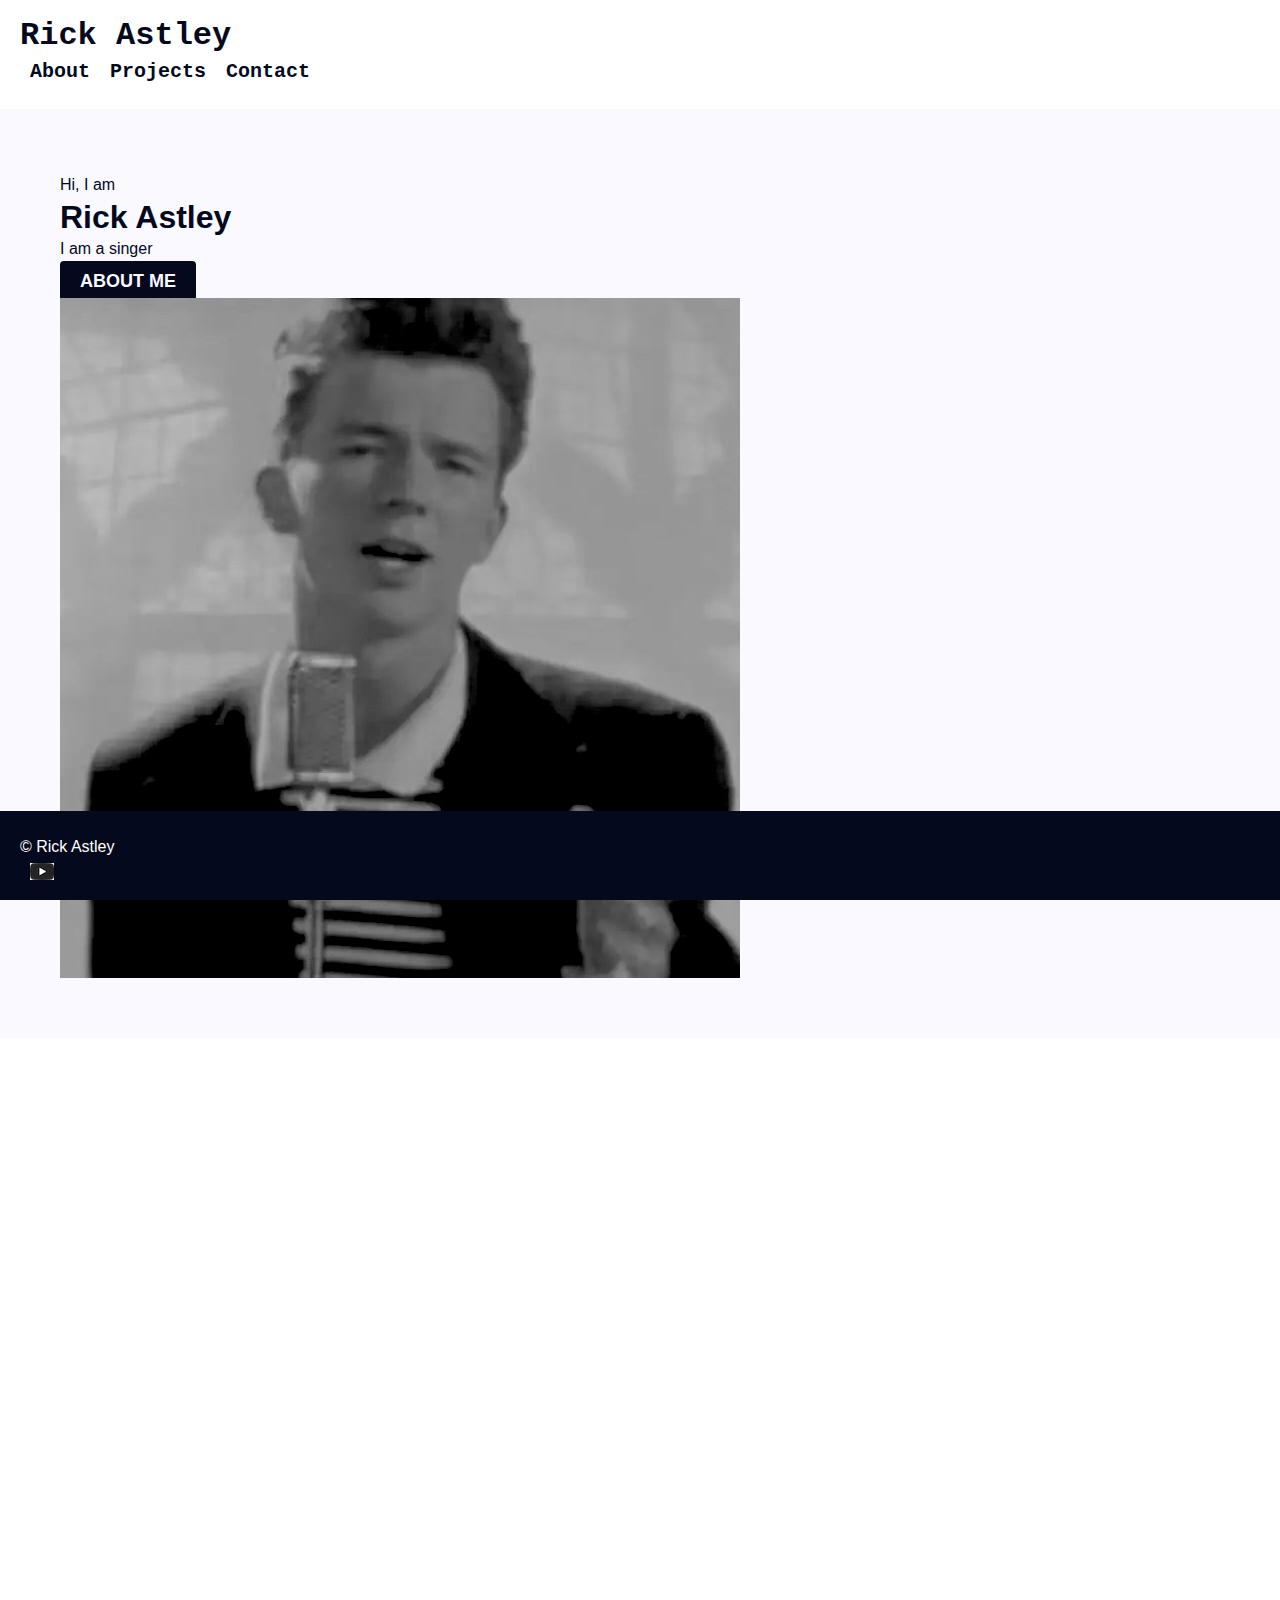
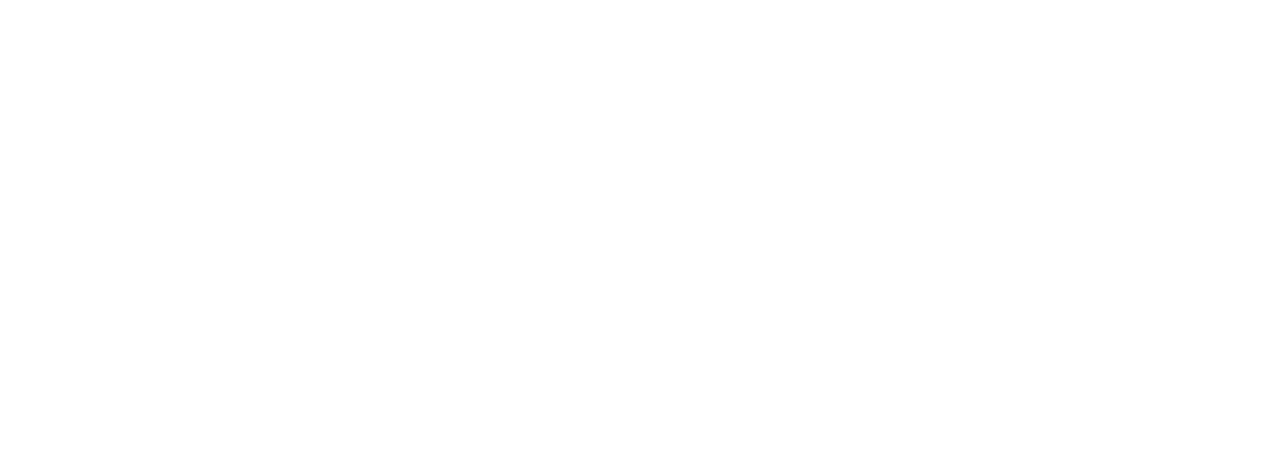
<file: index.html>
<!DOCTYPE html>

<html lang="en">

    <head>
      <script src="https://ajax.googleapis.com/ajax/libs/jquery/3.4.1/jquery.min.js"></script>
      <link rel="stylesheet" href="https://cdn.jsdelivr.net/npm/bootstrap@4.5.3/dist/css/bootstrap.min.css" integrity="sha384-TX8t27EcRE3e/ihU7zmQxVncDAy5uIKz4rEkgIXeMed4M0jlfIDPvg6uqKI2xXr2" crossorigin="anonymous">
      <!-- <script src="https://code.jquery.com/jquery-3.5.1.slim.min.js" integrity="sha384-DfXdz2htPH0lsSSs5nCTpuj/zy4C+OGpamoFVy38MVBnE+IbbVYUew+OrCXaRkfj" crossorigin="anonymous"></script> -->
      <script src="https://cdn.jsdelivr.net/npm/bootstrap@4.5.3/dist/js/bootstrap.bundle.min.js" integrity="sha384-ho+j7jyWK8fNQe+A12Hb8AhRq26LrZ/JpcUGGOn+Y7RsweNrtN/tE3MoK7ZeZDyx" crossorigin="anonymous"></script>
      <link href="css/style.css" rel="stylesheet">
    </head>

    <body>

        <header>
            <div class="container">
              <div class="row">
                <div class="col mr-auto">
                  <a href="index.html" class="header-logo col"> Rick Astley</a>
                </div>
                <nav class="header-menu">
                  <ul>
                    <li><a href="about.html">About</a></li>
                    <li><a href="projects.html">Projects</a></li>
                    <li><a href="contact.html">Contact</a></li>
                  </ul>
                </nav>
              </div>
            </div>
          </header>

          <main>
            <section class="home-about animation">
                <div class="container justify-content-center">
                  <div class="row animation">
                    <div class="col-6 mr-auto">
                      <p>Hi, I am</p>
                      <h1>Rick Astley</h1>
                      <p class="mb-4"> I am a singer</p>
                      <div class="text-center">
                        <a href="about.html" class="btn">About Me</a>
                      </div>
                    </div>
                    <div class="col-6">
                      <img src="img/Rick-Astley2.jpg" alt="It's me. Rick.">
                    </div>
                  </div>

                </div>
              </section>

              <section class="home-projects animation-2">
                <div class="container ">
                  <h2>Recent Projects</h2>
                  <div class="row justify-content-center">
                    <div class="col-4"><img src="img/astley3.jpg" alt="project"></div>
                    <div class="col-6">
                      <h3> Project 1 </h3>
                      <p> Never gonna give you up </p>
                    </div>
                  </div>
                </div>
              </section>

          </main>

          <footer>
            <div class=" container">
              <div class="row">
                <div class="col-3 mr-auto">
                  <p>&copy; Rick Astley</p>
                </div>
                <div class="social-networks">
                    <a href="https://www.youtube.com/watch?v=dQw4w9WgXcQ" target="_blank"><img src="img/youtube.png" alt=""></a>
                </div>
              </div>
            </div>
          </footer>
          <script>
            $(".animation").delay(100).animate({ opacity: 1 }, 700);
            $(".animation-2").delay(1000).animate({ opacity: 1 }, 700);
          </script>

    </body>
</html>
</file>
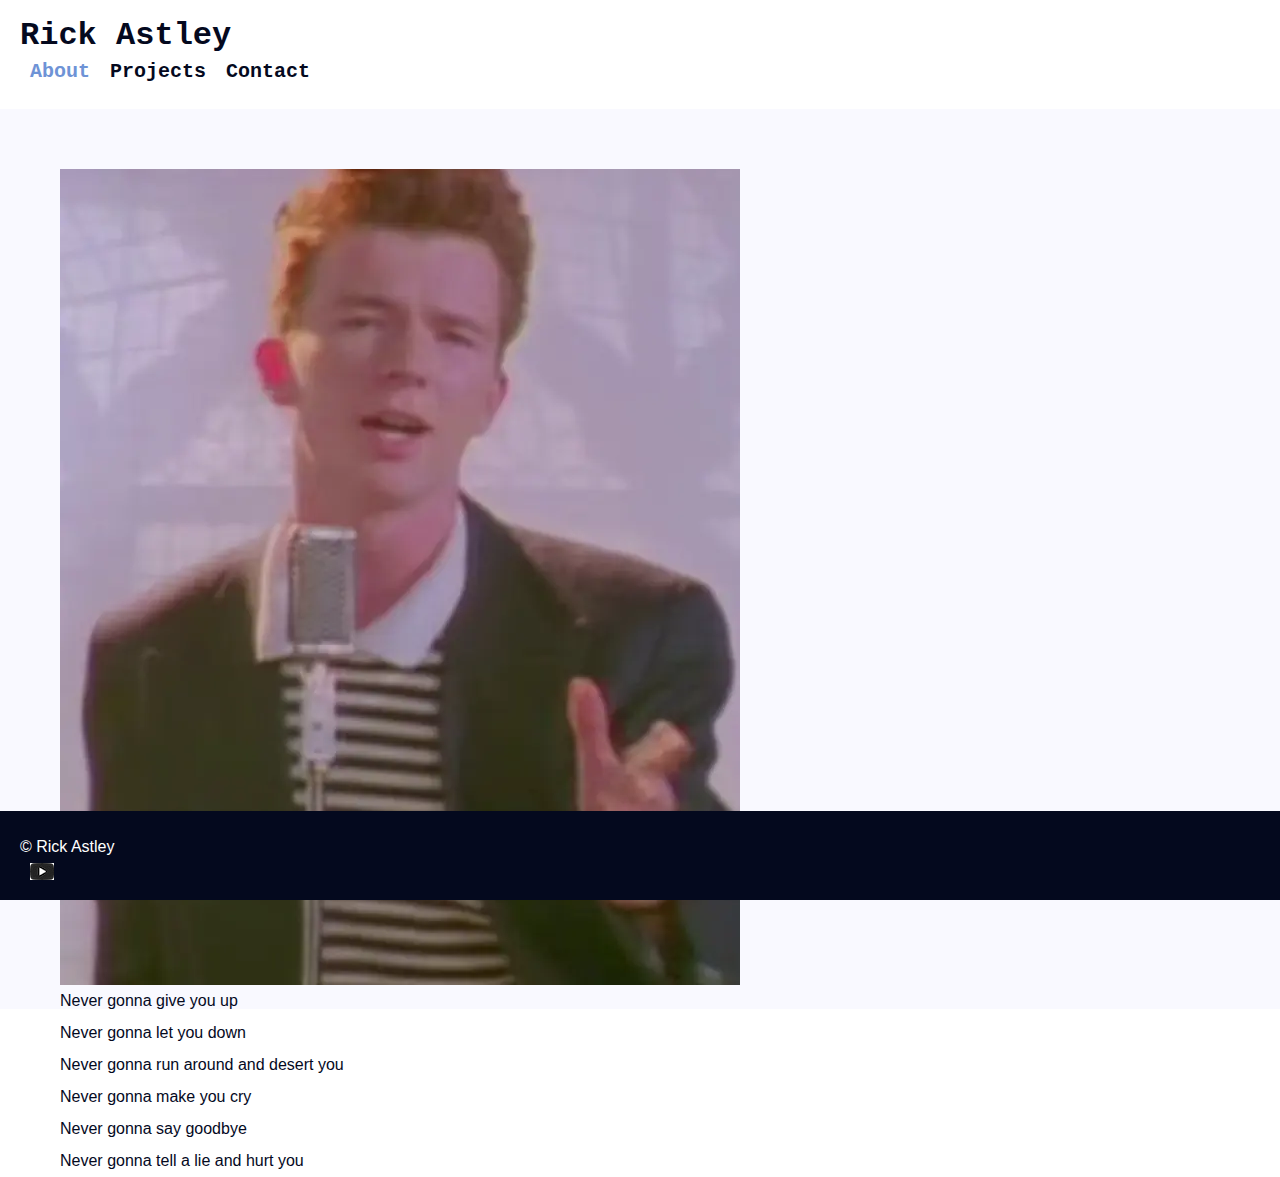
<file: about.html>
<!DOCTYPE html>

<html lang="en">

<head>

  <link rel="stylesheet" href="https://cdn.jsdelivr.net/npm/bootstrap@4.5.3/dist/css/bootstrap.min.css" integrity="sha384-TX8t27EcRE3e/ihU7zmQxVncDAy5uIKz4rEkgIXeMed4M0jlfIDPvg6uqKI2xXr2" crossorigin="anonymous">
  <script src="https://code.jquery.com/jquery-3.5.1.slim.min.js" integrity="sha384-DfXdz2htPH0lsSSs5nCTpuj/zy4C+OGpamoFVy38MVBnE+IbbVYUew+OrCXaRkfj" crossorigin="anonymous"></script>
  <script src="https://cdn.jsdelivr.net/npm/bootstrap@4.5.3/dist/js/bootstrap.bundle.min.js" integrity="sha384-ho+j7jyWK8fNQe+A12Hb8AhRq26LrZ/JpcUGGOn+Y7RsweNrtN/tE3MoK7ZeZDyx" crossorigin="anonymous"></script>
  <link href="css/style.css" rel="stylesheet">
  <title>Rick Astley - About</title>
</head>

<body>

  <header>
    <div class="container">
      <div class="row">
        <div class="col mr-auto">
          <a href="index.html" class="header-logo col"> Rick Astley</a>
        </div>
        <nav class="header-menu">
          <ul>
            <li><a href="about.html" class="active-menu">About</a></li>
            <li><a href="projects.html">Projects</a></li>
            <li><a href="contact.html">Contact</a></li>
          </ul>
        </nav>
      </div>
    </div>
  </header>

  <main>
    <div class="about">
      <div class="container">
        <div class="row">
          <div class="col-6"><img src="img/Rick-Astley.jpg" alt="Me"></div>
          <div class="about-text col-6">
            <p> Never gonna give you up </p>
            <p> Never gonna let you down </p>
            <p> Never gonna run around and desert you </p>
            <p> Never gonna make you cry </p>
            <p> Never gonna say goodbye </p>
            <p> Never gonna tell a lie and hurt you </p>
          </div>
        </div>
      </div>
    </div>
  </main>

  <footer>
    <div class=" container">
      <div class="row">
        <div class="col-3 mr-auto">
          <p>&copy; Rick Astley</p>
        </div>
        <div class="social-networks">
            <a href="https://www.youtube.com/watch?v=dQw4w9WgXcQ" target="_blank"><img src="img/youtube.png" alt=""></a>
        </div>
      </div>
    </div>
  </footer>

</body>

</html>
</file>
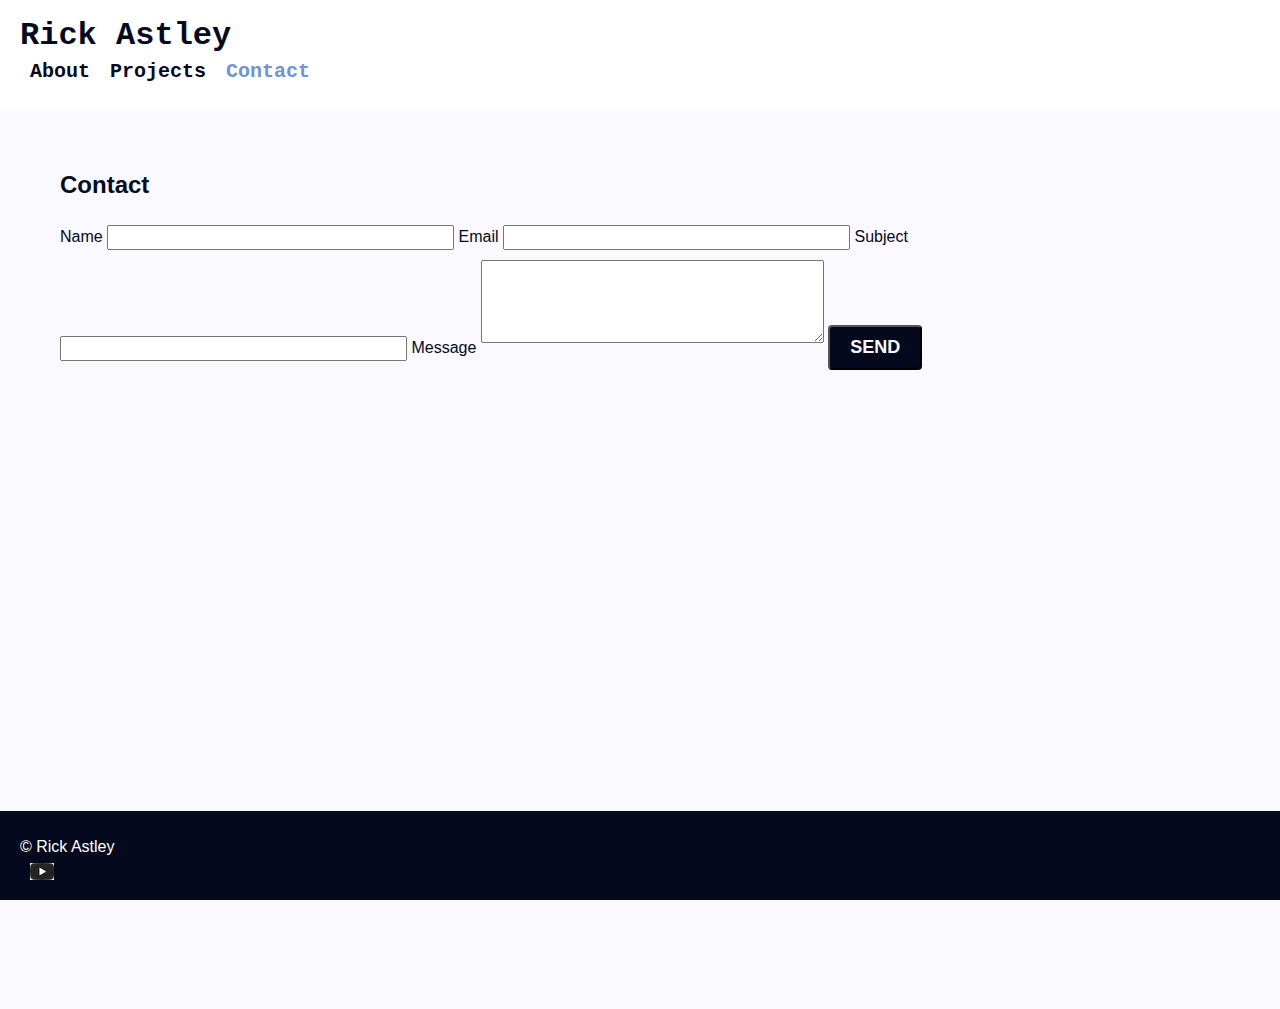
<file: contact.html>
<!DOCTYPE html>

<html lang="en">

<head>
  <link rel="stylesheet" href="https://cdn.jsdelivr.net/npm/bootstrap@4.5.3/dist/css/bootstrap.min.css" integrity="sha384-TX8t27EcRE3e/ihU7zmQxVncDAy5uIKz4rEkgIXeMed4M0jlfIDPvg6uqKI2xXr2" crossorigin="anonymous">
  <script src="https://code.jquery.com/jquery-3.5.1.slim.min.js" integrity="sha384-DfXdz2htPH0lsSSs5nCTpuj/zy4C+OGpamoFVy38MVBnE+IbbVYUew+OrCXaRkfj" crossorigin="anonymous"></script>
  <script src="https://cdn.jsdelivr.net/npm/bootstrap@4.5.3/dist/js/bootstrap.bundle.min.js" integrity="sha384-ho+j7jyWK8fNQe+A12Hb8AhRq26LrZ/JpcUGGOn+Y7RsweNrtN/tE3MoK7ZeZDyx" crossorigin="anonymous"></script>
  <link href="css/style.css" rel="stylesheet">
  <title>Rick Astley - Contact</title>
</head>

<body>

  <header>
    <div class="container">
      <div class="row">
        <div class="col mr-auto">
          <a href="index.html" class="header-logo col"> Rick Astley</a>
        </div>
        <nav class="header-menu">
          <ul>
            <li><a href="about.html">About</a></li>
            <li><a href="projects.html">Projects</a></li>
            <li><a href="contact.html" class="active-menu">Contact</a></li>
          </ul>
        </nav>
      </div>
    </div>
  </header>

  <main>
    <section class="contact-form">
      <div class="container">
        <div class="row d-flex justify-content-between">
          <div class="col-md-3 mx-auto">
            <h2>Contact</h2>
            <label for="name">Name</label>
            <input type="text" id="name" maxlength="40" size="40">
            <label for="email">Email</label>
            <input type="text" id="email" maxlength="40" size="40">
            <label for="subject">Subject</label>
            <input type="text" id="subject" maxlength="40" size="40">
            <label for="message">Message</label>
            <textarea id="message" rows="5" cols="40"></textarea>
            <button type="submit" class="btn">Send</button>
          </div>
        </div>
      </div>
    </section>
  </main>

  <footer>
    <div class=" container">
      <div class="row">
        <div class="col-3 mr-auto">
          <p>&copy; Rick Astley</p>
        </div>
        <div class="social-networks">
          <a href="https://www.youtube.com/watch?v=dQw4w9WgXcQ" target="_blank"><img src="img/youtube.png" alt=""></a>
        </div>
      </div>
    </div>
  </footer>

</body>

</html>
</file>
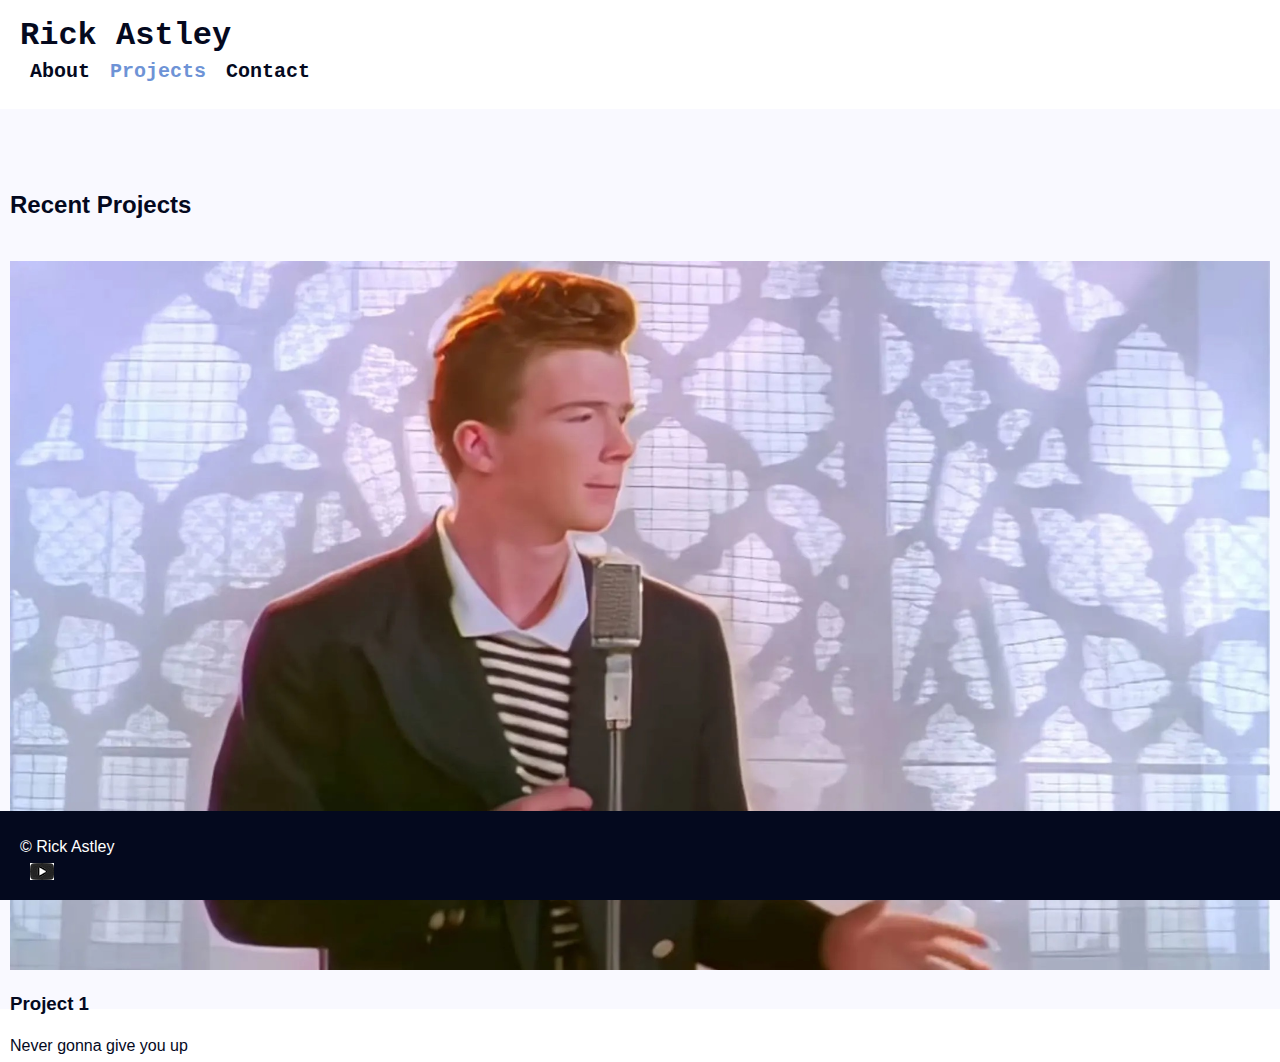
<file: projects.html>
<!DOCTYPE html>

<html lang="en">

<head>
  <link rel="stylesheet" href="https://cdn.jsdelivr.net/npm/bootstrap@4.5.3/dist/css/bootstrap.min.css" integrity="sha384-TX8t27EcRE3e/ihU7zmQxVncDAy5uIKz4rEkgIXeMed4M0jlfIDPvg6uqKI2xXr2" crossorigin="anonymous">
  <script src="https://code.jquery.com/jquery-3.5.1.slim.min.js" integrity="sha384-DfXdz2htPH0lsSSs5nCTpuj/zy4C+OGpamoFVy38MVBnE+IbbVYUew+OrCXaRkfj" crossorigin="anonymous"></script>
  <script src="https://cdn.jsdelivr.net/npm/bootstrap@4.5.3/dist/js/bootstrap.bundle.min.js" integrity="sha384-ho+j7jyWK8fNQe+A12Hb8AhRq26LrZ/JpcUGGOn+Y7RsweNrtN/tE3MoK7ZeZDyx" crossorigin="anonymous"></script>
  <link href="css/style.css" rel="stylesheet">
  <title>Rick Astley - Projects</title>
</head>

<body>

  <header>
    <div class="container">
      <div class="row">
        <div class="col mr-auto">
          <a href="index.html" class="header-logo col"> Rick Astley</a>
        </div>
        <nav class="header-menu">
          <ul>
            <li><a href="about.html">About</a></li>
            <li><a href="projects.html" class="active-menu">Projects</a></li>
            <li><a href="contact.html">Contact</a></li>
          </ul>
        </nav>
      </div>
    </div>
  </header>
  <main>

    <section class="projects">
      <div class="container">
        <h2>Recent Projects</h2>
        <div class="row justify-content-center">
          <div class="col-4"><img src="img/astley3.jpg" alt="project"></div>
          <div class="col-8">
            <h3>Project 1</h3>
            <p> Never gonna give you up </p>
          </div>
        </div>
      </div>
    </section>
  </main>

  <footer>
    <div class=" container">
      <div class="row">
        <div class="col-3 mr-auto">
          <p>&copy; Rick Astley</p>
        </div>
        <div class="social-networks">
            <a href="https://www.youtube.com/watch?v=dQw4w9WgXcQ" target="_blank"><img src="img/youtube.png" alt=""></a>
        </div>
      </div>
    </div>
  </footer>

</body>

</html>
</file>
<file: css/style.css>
body,p,h1,ul,li,a{padding:0px;margin:0px;color:#04091e}li{list-style:none}body{font-family:"Segoe UI", Tahoma, Geneva, Verdana, sans-serif;color:#04091e;background:#fff;font-size:1em;line-height:2em;overflow-x:hidden}#site{overflow-x:hidden !important}*{box-sizing:border-box}img{display:block;max-width:100%}a{text-decoration:none}.btn{background:#04091e;color:#f9f9ff;font-size:1.125em;font-weight:bold;text-transform:uppercase;padding:10px 20px;border-radius:4px;text-align:center}.active-menu{color:#6e93d6}header{font-family:"Courier New", Courier, monospace;padding:20px;background:#fff}header ul{display:flex}header ul li{padding:0 10px}header ul li a{font-size:1.25em;font-weight:bold}header ul li:hover a{text-decoration:none;color:#6e93d6}.header-logo{font-size:2em;font-weight:bold;margin-top:-15px;position:relative}.header-logo:hover{text-decoration:none;color:#6e93d6}.home-about{background:#f9f9ff;padding:60px}.home-projects{background:#fff;background-size:cover;padding:60px 10px}.home-projects h2{margin-bottom:40px}.home-projects h3{margin-bottom:10px}footer{position:fixed;left:0;bottom:0;width:100%;background:#04091e;position:fixed;padding:20px}footer p{margin-top:0px;color:#fff}.social-networks{display:flex;flex-wrap:wrap}.social-networks a{margin:0 10px}body{background:#fff}.animation,.animation-2{opacity:0}.about{padding:60px;background:#f9f9ff;height:100vh}.contact-form{padding:60px;background:#f9f9ff;height:100vh}.contact-form h2{margin:0 auto;padding:0 0 20px 0}.contact-form input,.contact-form textarea{padding:3px;margin-bottom:10px}.contact-form .btn{margin-top:20px}.projects{background:#f9f9ff;height:100vh;padding:60px 10px}.projects h2{margin-bottom:40px}.projects h3{margin-bottom:10px}.pnx-msg i{font-size: 0.9em;}
</file>
